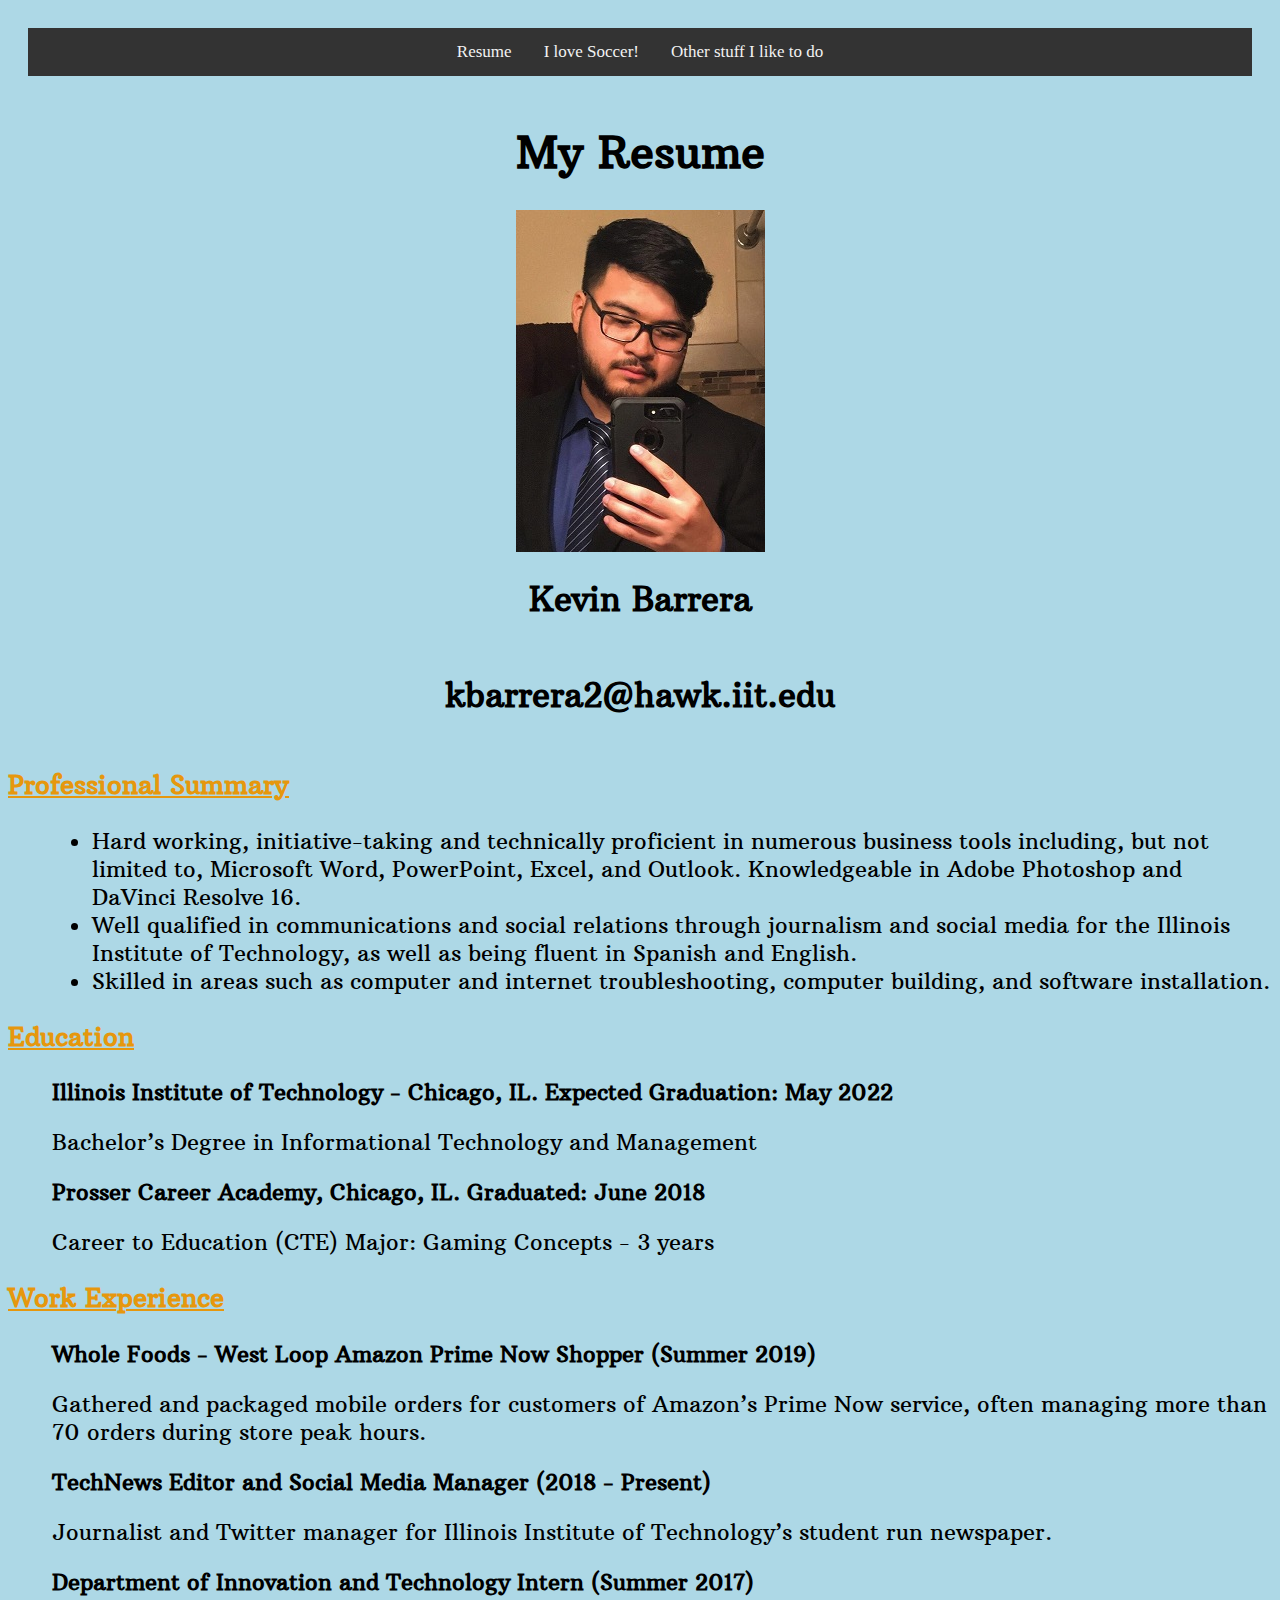
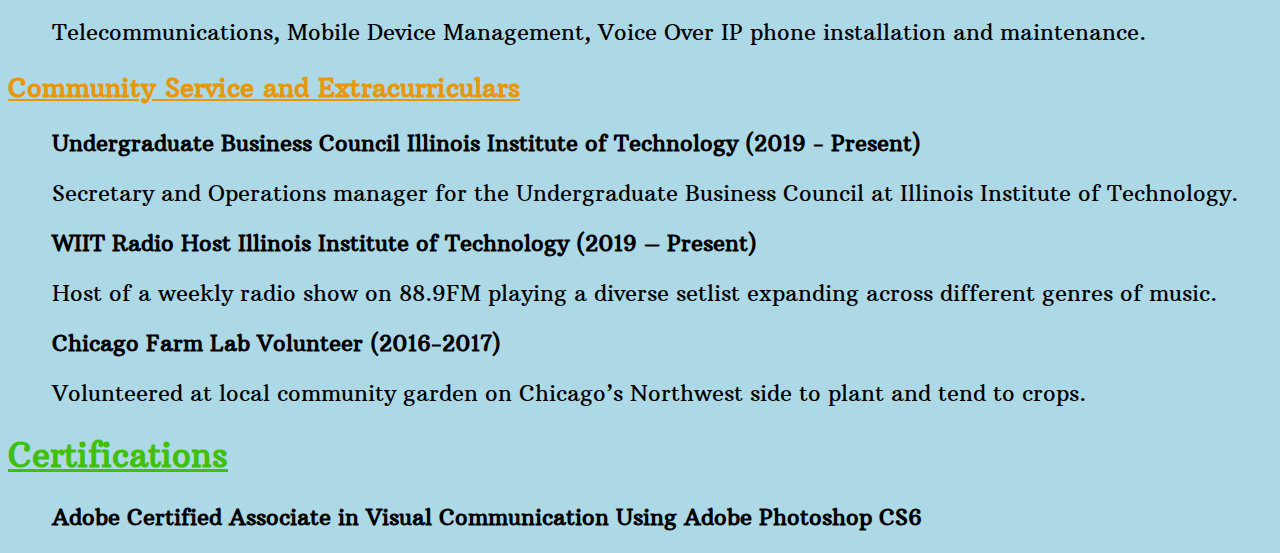
<file: index.html>
<!DOCTYPE html>

<html lang="en">

  <head>
    <meta charset="utf-8">
    <title>Project 1 - Kevin Barrera</title>
    <link rel="stylesheet" href="style.css">
    <link rel="reset" href="reset.css">
  </head>
  <body>
   <nav id="navigation">
    <div>
      <a href="index.html">Resume</a>
      <a href="soccer.html">I love Soccer!</a>
      <a href="other_stuff_i_like.html">Other stuff I like to do</a>
    </div>
   </nav>
   <div class="maininfo">
    <h1>My Resume</h1>
    <img src="images/pic.jpg" alt="photo of me">
    <h2>Kevin Barrera</h2>
    <h2>kbarrera2@hawk.iit.edu</h2>
   </div>

    <h3>Professional Summary</h3>    

    <ul class="summary">
      <li>Hard working, initiative-taking and technically proficient in numerous business tools including, but not limited to, Microsoft Word, PowerPoint, Excel, and Outlook. Knowledgeable in Adobe Photoshop and DaVinci Resolve 16.</li>
      <li>Well qualified in communications and social relations through journalism and social media for the Illinois Institute of Technology, as well as being fluent in Spanish and English.</li>
      <li>Skilled in areas such as computer and internet troubleshooting, computer building, and software installation.</li>
    </ul>
    
    <h3>Education</h3>

    <p><strong>Illinois Institute of Technology - Chicago, IL. Expected Graduation: May 2022</strong></p>
    <p>Bachelor’s Degree in Informational Technology and Management</p>

    <p><strong>Prosser Career Academy, Chicago, IL. Graduated: June 2018</strong></p>
    <p>Career to Education (CTE) Major: Gaming Concepts - 3 years</p>

    <h3>Work Experience</h3>

    <p><strong>Whole Foods - West Loop Amazon Prime Now Shopper (Summer 2019)</strong></p>
    <p>Gathered and packaged mobile orders for customers of Amazon’s Prime Now service, often managing more than 70 orders during store peak hours.</p>

    <p><strong>TechNews Editor and Social Media Manager (2018 - Present)</strong></p>
    <p>Journalist and Twitter manager for Illinois Institute of Technology’s student run newspaper.</p>

    <p><strong>Department of Innovation and Technology Intern (Summer 2017)</strong></p>
    <p>Telecommunications, Mobile Device Management, Voice Over IP phone installation and maintenance.</p>

    <h3>Community Service and Extracurriculars</h3>

    <p><strong>Undergraduate Business Council Illinois Institute of Technology (2019 - Present)</strong></p>
    <p>Secretary and Operations manager for the Undergraduate Business Council at Illinois Institute of Technology.</p>

    <p><strong>WIIT Radio Host Illinois Institute of Technology (2019 – Present)</strong></p>
    <p>Host of a weekly radio show on 88.9FM playing a diverse setlist expanding across different genres of music.

    <p><strong>Chicago Farm Lab Volunteer (2016-2017)</strong></p>
    <p>Volunteered at local community garden on Chicago’s Northwest side to plant and tend to crops.

    <h2 id="certification">Certifications</h2>
    
    <p><strong>Adobe Certified Associate in Visual Communication Using Adobe Photoshop CS6</strong></p>
</file>
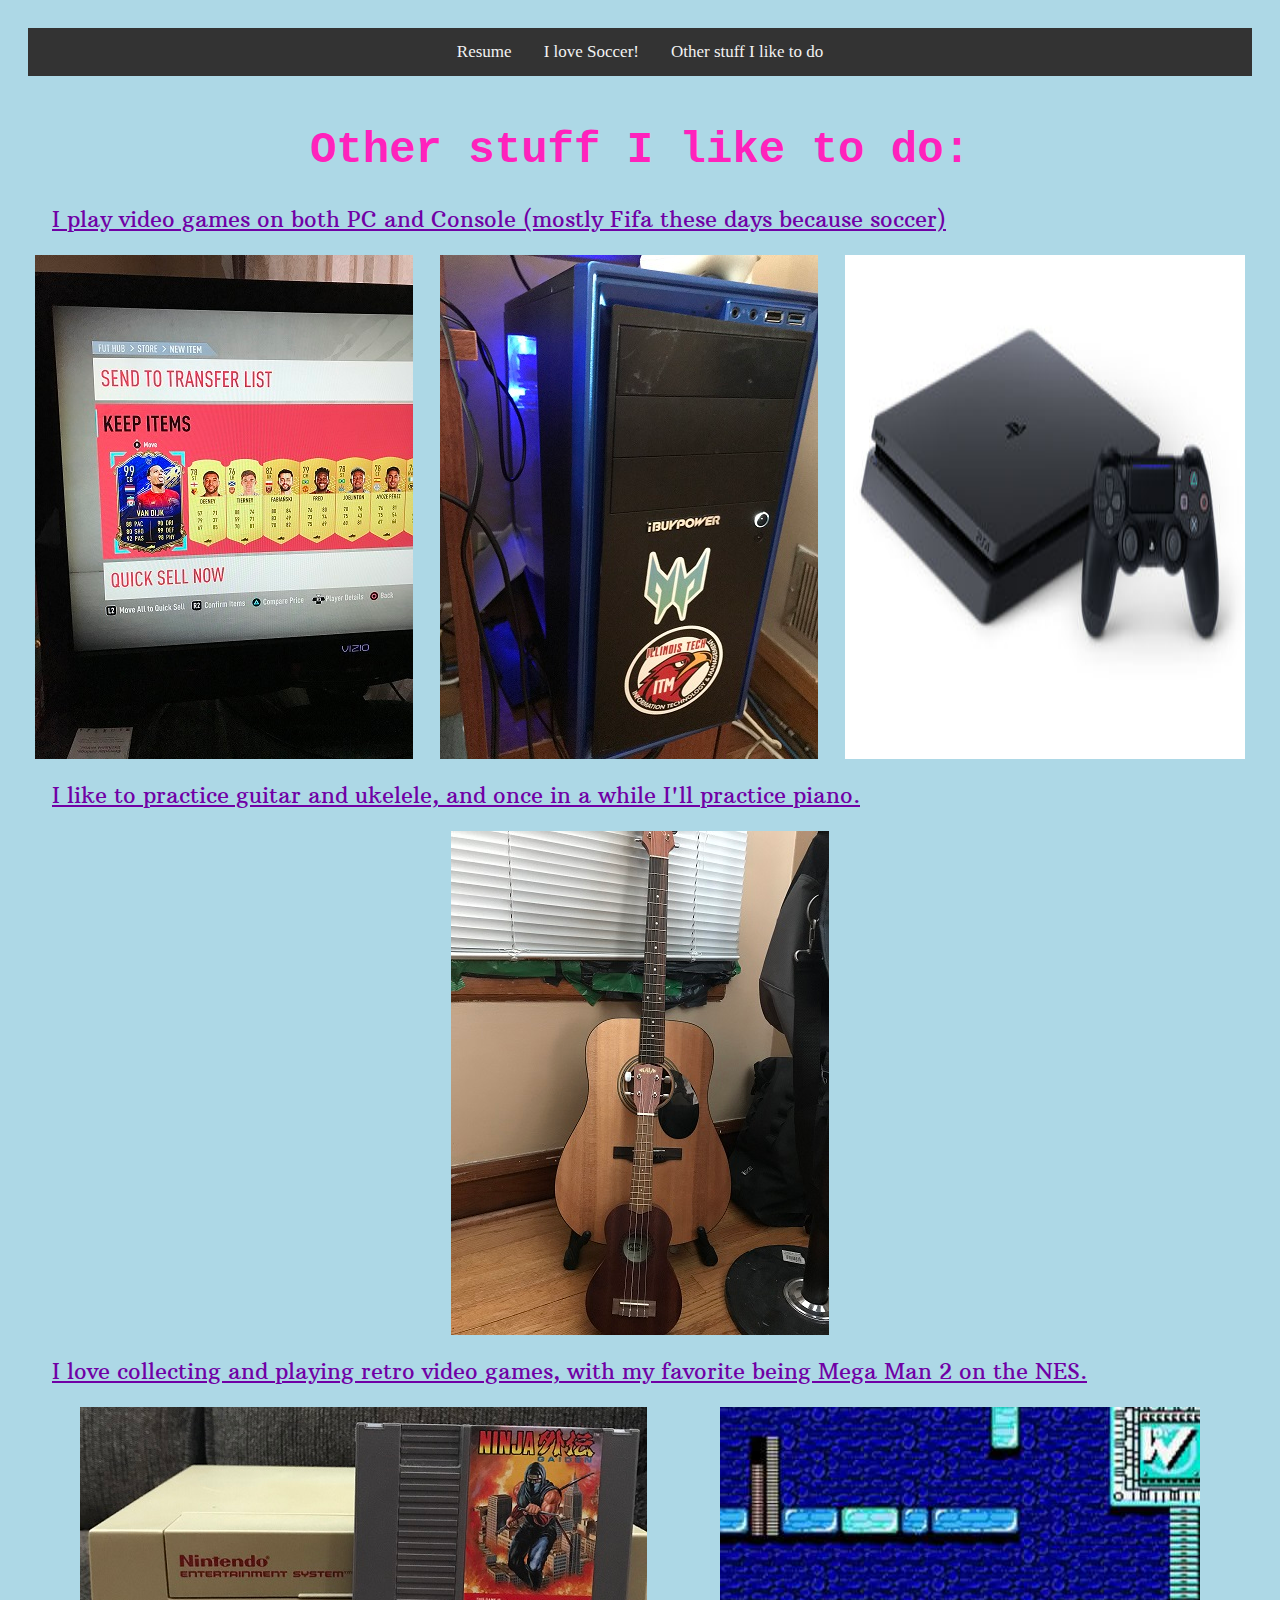
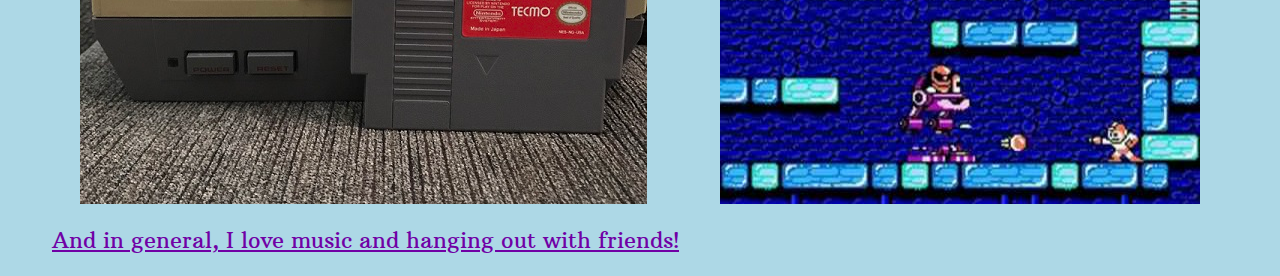
<file: other_stuff_i_like.html>
<!DOCTYPE html>
<html lang="en">
  <head>
    <meta charset="utf-8">
    <title>Other Stuff I Like To Do</title>
    <link rel="stylesheet" href="style.css">
    <link rel="reset" href="reset.css">
  </head>
  <body>
   <nav id="navigation">
    <div>
      <a href="index.html">Resume</a>
      <a href="soccer.html">I love Soccer!</a>
      <a href="other_stuff_i_like.html">Other stuff I like to do</a>
    </div>
   </nav>
   
   <h1 id="title2">Other stuff I like to do:</h1>
   
   <p class="third">I play video games on both PC and Console (mostly Fifa these days because soccer)</p>
   <div class="media2">
    <img src="images/fifa.jpg" alt="Fifa"> 
    <img src="images/mypc.jpg" alt="My PC"> 
    <img src="images/ps4.jpg" alt="Playstation 4">
   </div> 
   
   
   <p class="third">I like to practice guitar and ukelele, and once in a while I'll practice piano.</p>
   <div class="media2">
    <img src="images/instruments.jpg" alt="My Instruments">
   </div>
   
   
   <p class="third">I love collecting and playing retro video games, with my favorite being Mega Man 2 on the NES.</p>
   <div class="media2">
     <img src="images/nes.jpg" alt="NES"> 
     <img src="images/megaman2.jpg" alt="MegaMan 2">
   </div>
   
   
   <p class="third">And in general, I love music and hanging out with friends!</p>
   
   </body>

</html>
</file>
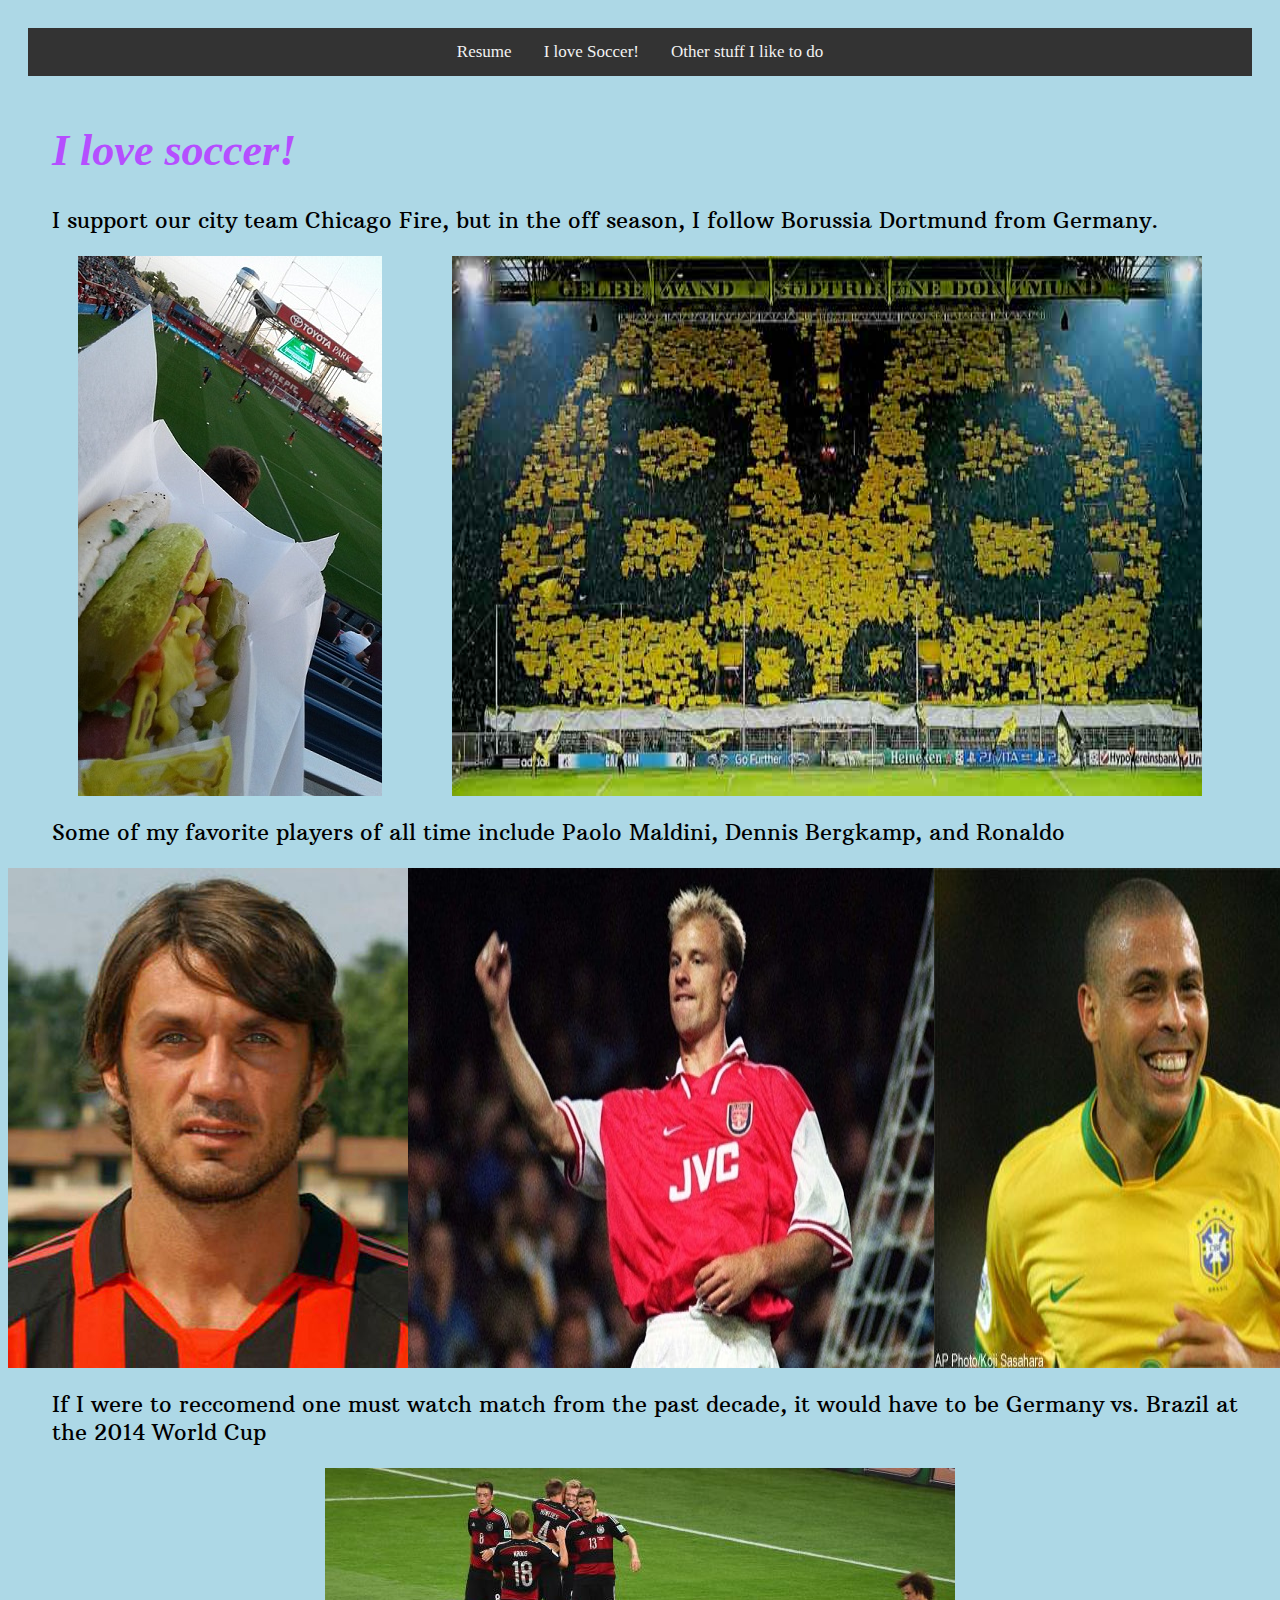
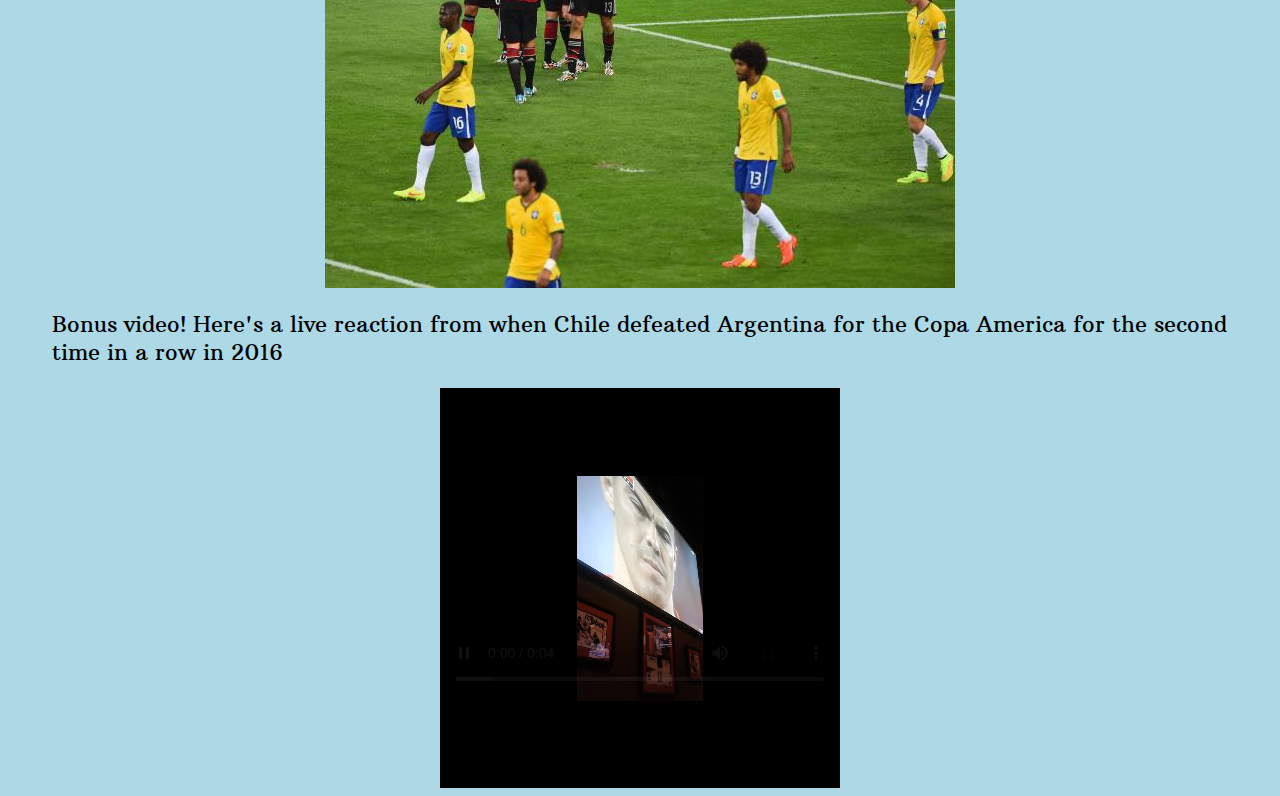
<file: soccer.html>
<!DOCTYPE html>
<html lang="en">
  <head>
    <meta charset="utf-8">
    <title>My love for soccer</title>
    <link rel="stylesheet" href="style.css">
    <link rel="reset" href="reset.css">
  </head>
  <body>
   <nav id="navigation">
    <div>
      <a href="index.html">Resume</a>
      <a href="soccer.html">I love Soccer!</a>
      <a href="other_stuff_i_like.html">Other stuff I like to do</a>
    </div>
   </nav>
   <h1 id="title">I love soccer!</h1>
   
   <p>I support our city team Chicago Fire, but in the off season, I follow Borussia Dortmund from Germany.</p>
   <div class="media">
    <img src="images/chifire.jpg" alt="Chicago Fire"> 
    <img src="images/yellowwall.jpg" alt="Borussia Dortmund">
   </div>
   
   <p>Some of my favorite players of all time include Paolo Maldini, Dennis Bergkamp, and Ronaldo </p>
   <div class="media">
    <img src="images/maldini.jpg" alt="Maldini"> 
    <img src="images/bergkamp.jpeg" alt="Bergkamp"> 
    <img src="images/r9.jpg" alt="Ronaldo">
   </div>
   
   <p>If I were to reccomend one must watch match from the past decade, it would have to be Germany vs. Brazil at the 2014 World Cup</p>
   <div class="media">
    <img src="images/gerbraz.jpg" alt="Germany vs Brazil">
   </div>
  
   <p>Bonus video! Here's a live reaction from when Chile defeated Argentina for the Copa America for the second time in a row in 2016</p>
   <div class="media">
    <embed src = "images/argchile.mp4" width = "400" height = "400">
   </div>
   
   
   </body>
 </html>
</file>
<file: style.css>
@import url('https://fonts.googleapis.com/css?family=Arbutus+Slab');

#navigation {
	font-family: "arial black";
  padding: 20px;
}

#navigation div {
	display: flex;
	justify-content:center;
	align-items: center;
	background-color: #333;
	overflow: hidden;
}

#navigation div a {
	color: #f2f2f2;
	padding: 14px 16px;
	text-decoration: none;
	font-size: 17px;
}

#navigation div a:hover {
	background-color: #ddd;
	color: black;
}

#navigation div a.active {
	background-color: #41BF0D;
	color: white;
}

body {
    font-family: 'Arbutus Slab';font-size: 22px;
}
html {
   background-color: lightblue;
}
h3 {
	color: #E6970D;
	text-decoration: underline;
}
.maininfo {
  display:flex;
  justify-content:center;
  align-items: center;
  flex-direction:column;
}
#certification {
	color: #41BF0D;
	text-decoration: underline;
}

.summary, p {
	margin-left: 2em;
} 

.media {
	display:flex;
	justify-content:space-evenly;
}

#title {
	font-family: 'comicsans';
	color: #B54EFF;
	font-style: italic;
	margin-left: 1em;
}

#title2 {
	font-family: 'Courier New', Courier, monospace;
	color: #FF22BC;
	text-align: center;
}

.media2 {
	display:flex;
	justify-content:space-evenly;
}

.third {
	color: #7000A5;
	text-decoration: underline;
}
</file>
